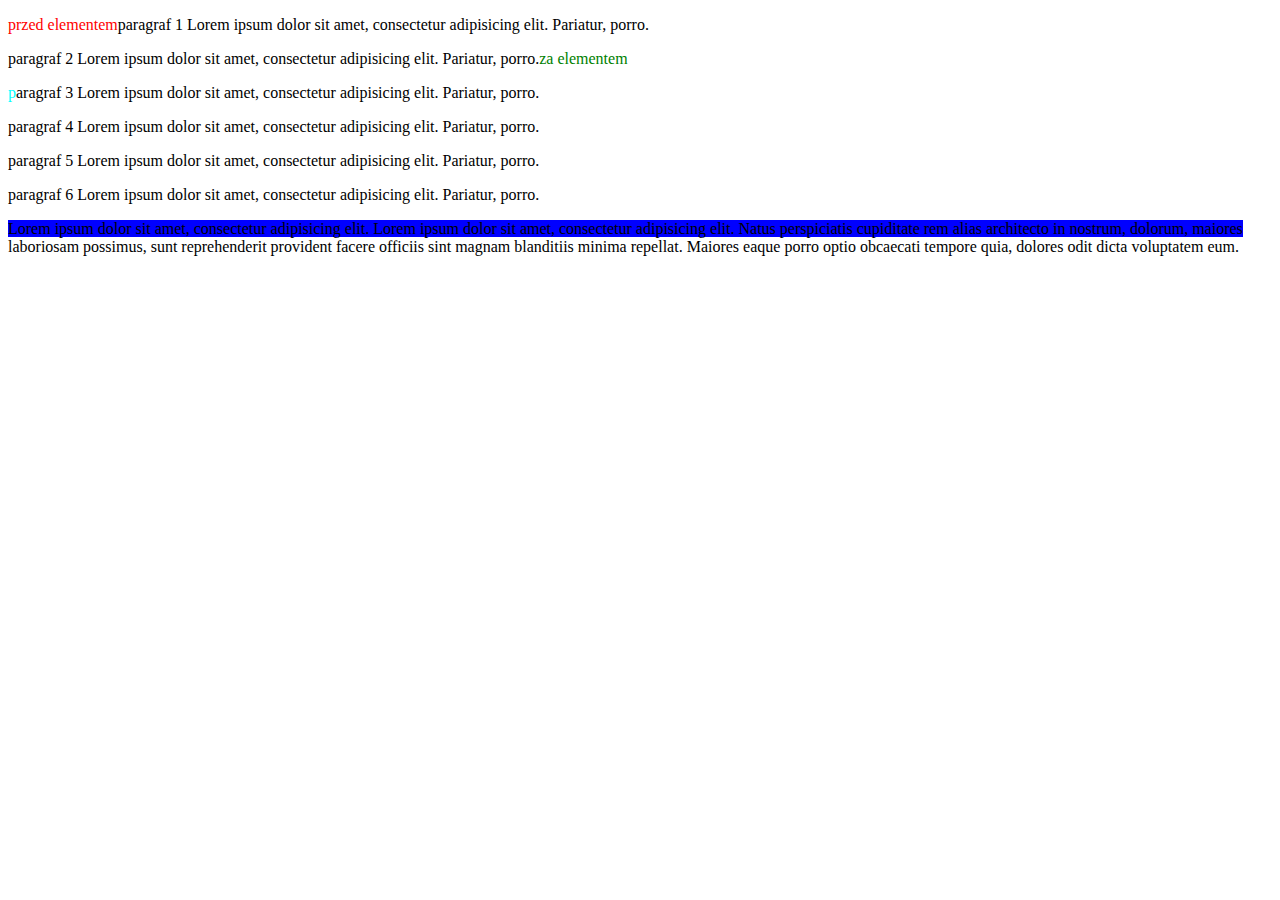
<file: index.html>
<!DOCTYPE html>
<html lang="en">
<head>
    <meta charset="UTF-8">
    <title>Pseudoelementy</title>
    <link rel="stylesheet" href="css/style.css">
</head>
<body>
    <p id="p1">paragraf 1 Lorem ipsum dolor sit amet, consectetur adipisicing elit. Pariatur, porro.</p>
    <p id="p2">paragraf 2 Lorem ipsum dolor sit amet, consectetur adipisicing elit. Pariatur, porro.</p>
    <p id="p3">paragraf 3 Lorem ipsum dolor sit amet, consectetur adipisicing elit. Pariatur, porro.</p>
    <p id="p4">paragraf 4 Lorem ipsum dolor sit amet, consectetur adipisicing elit. Pariatur, porro.</p>
    <p id="p5">paragraf 5 Lorem ipsum dolor sit amet, consectetur adipisicing elit. Pariatur, porro.</p>
    <p id="p6">paragraf 6 Lorem ipsum dolor sit amet, consectetur adipisicing elit. Pariatur, porro.</p>
    <p id="p7">Lorem ipsum dolor sit amet, consectetur adipisicing elit. <span>Lorem ipsum dolor sit amet, consectetur adipisicing elit. Natus perspiciatis cupiditate rem alias architecto in nostrum, dolorum, maiores laboriosam possimus, sunt reprehenderit provident facere officiis sint magnam blanditiis minima repellat.</span> Maiores eaque porro optio obcaecati tempore quia, dolores odit dicta voluptatem eum. </p>
</body>
</html>
</file>
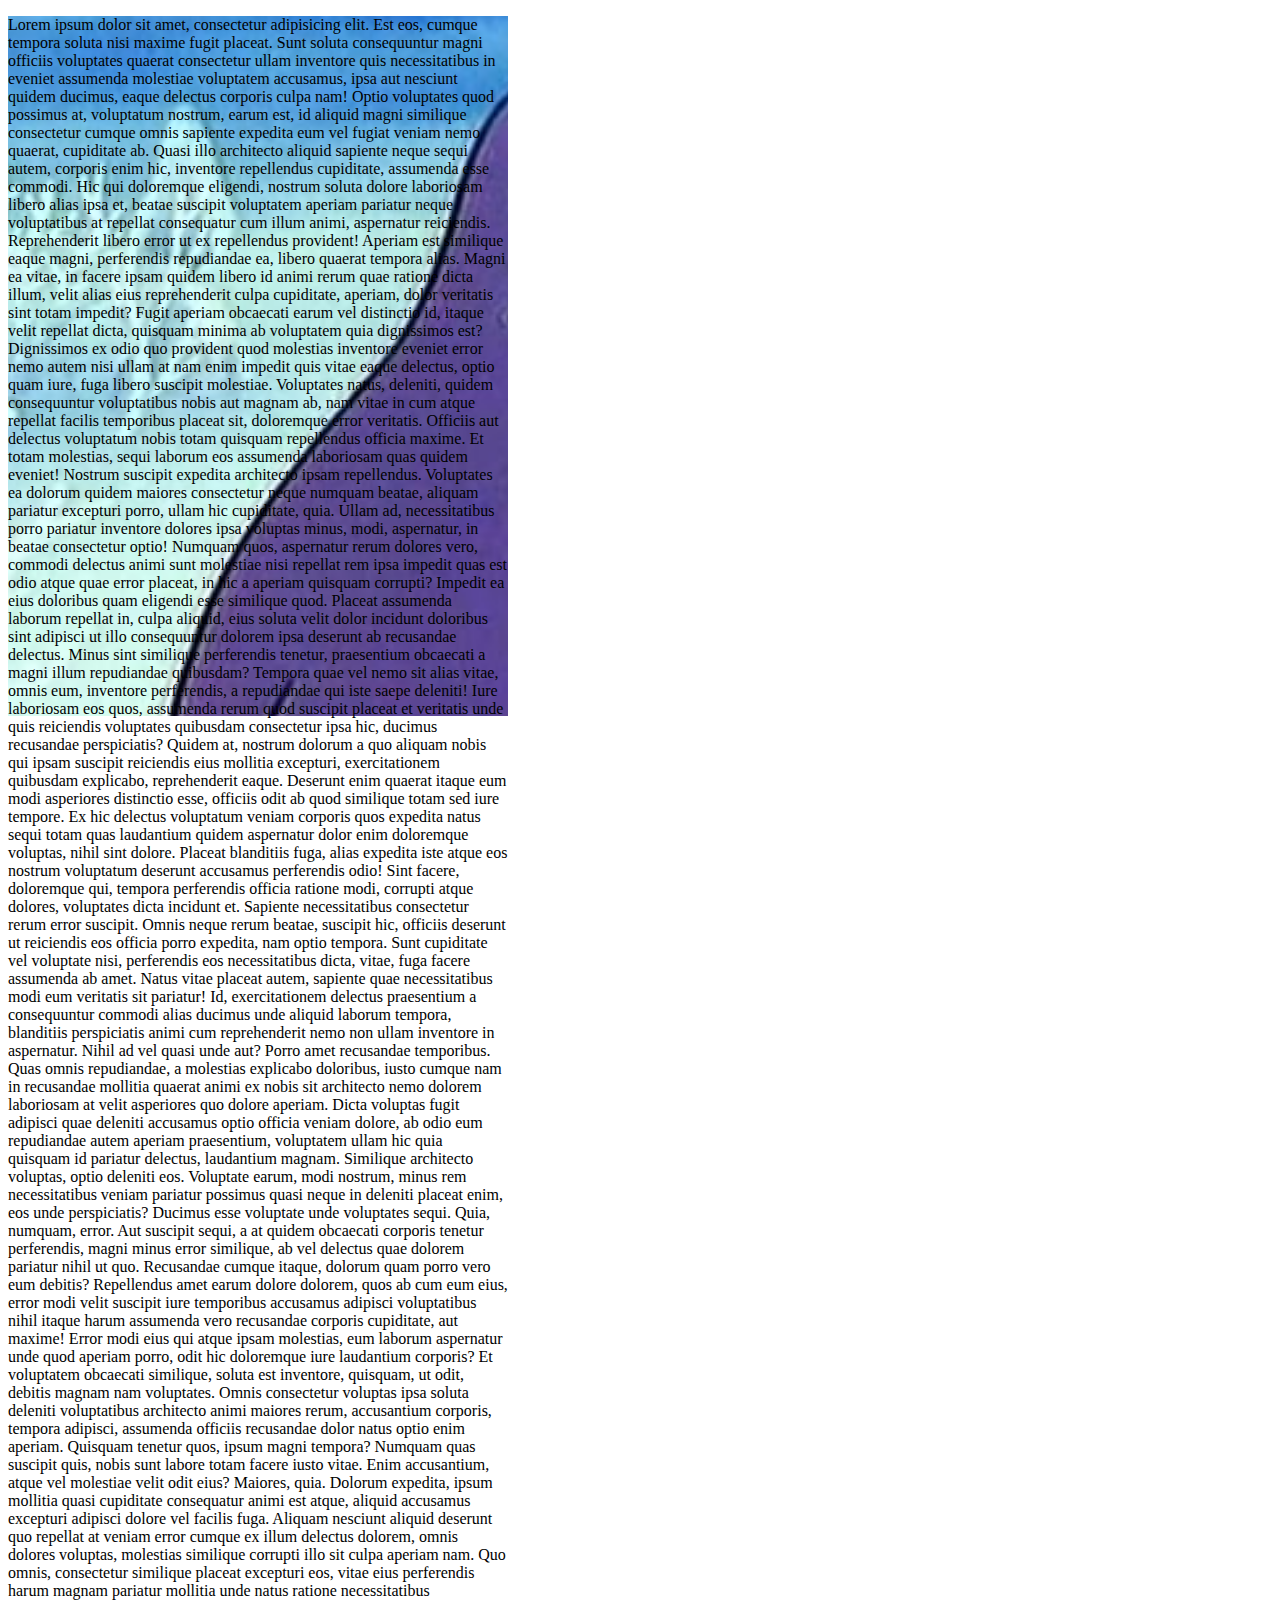
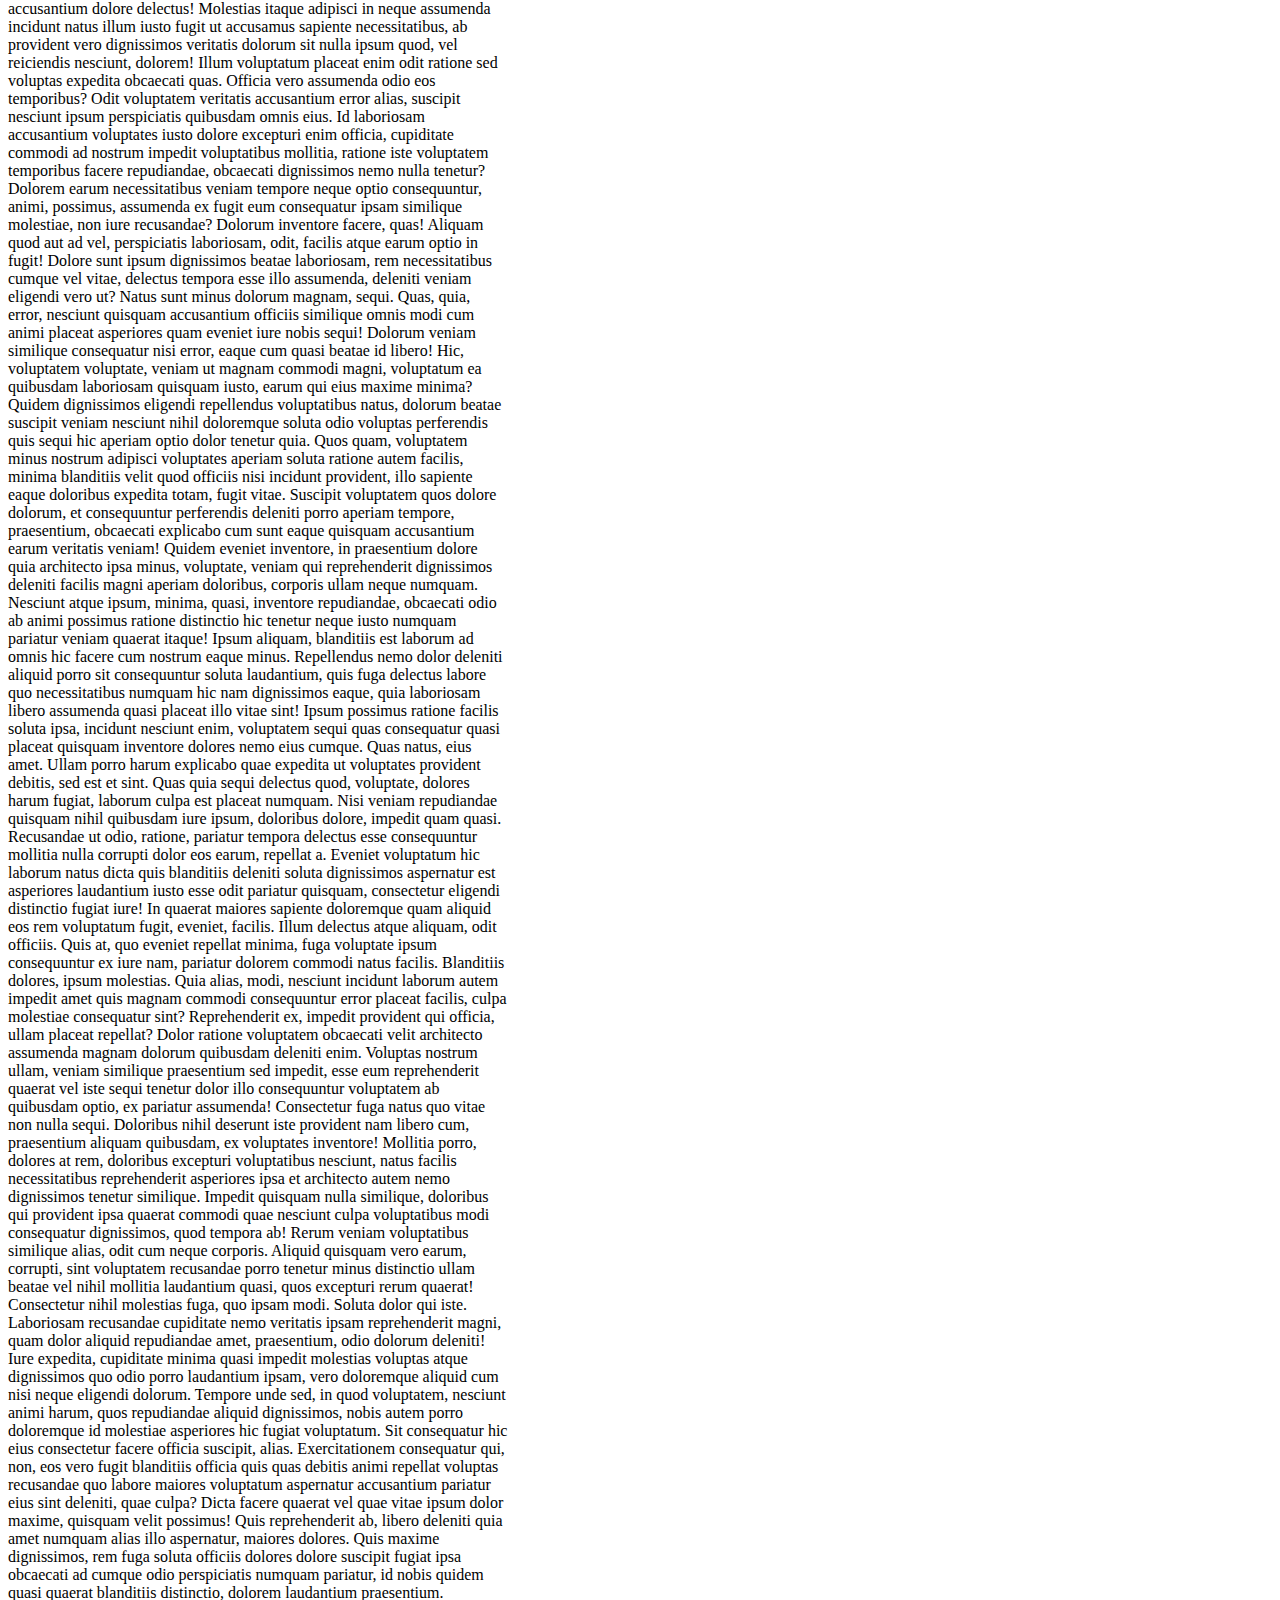
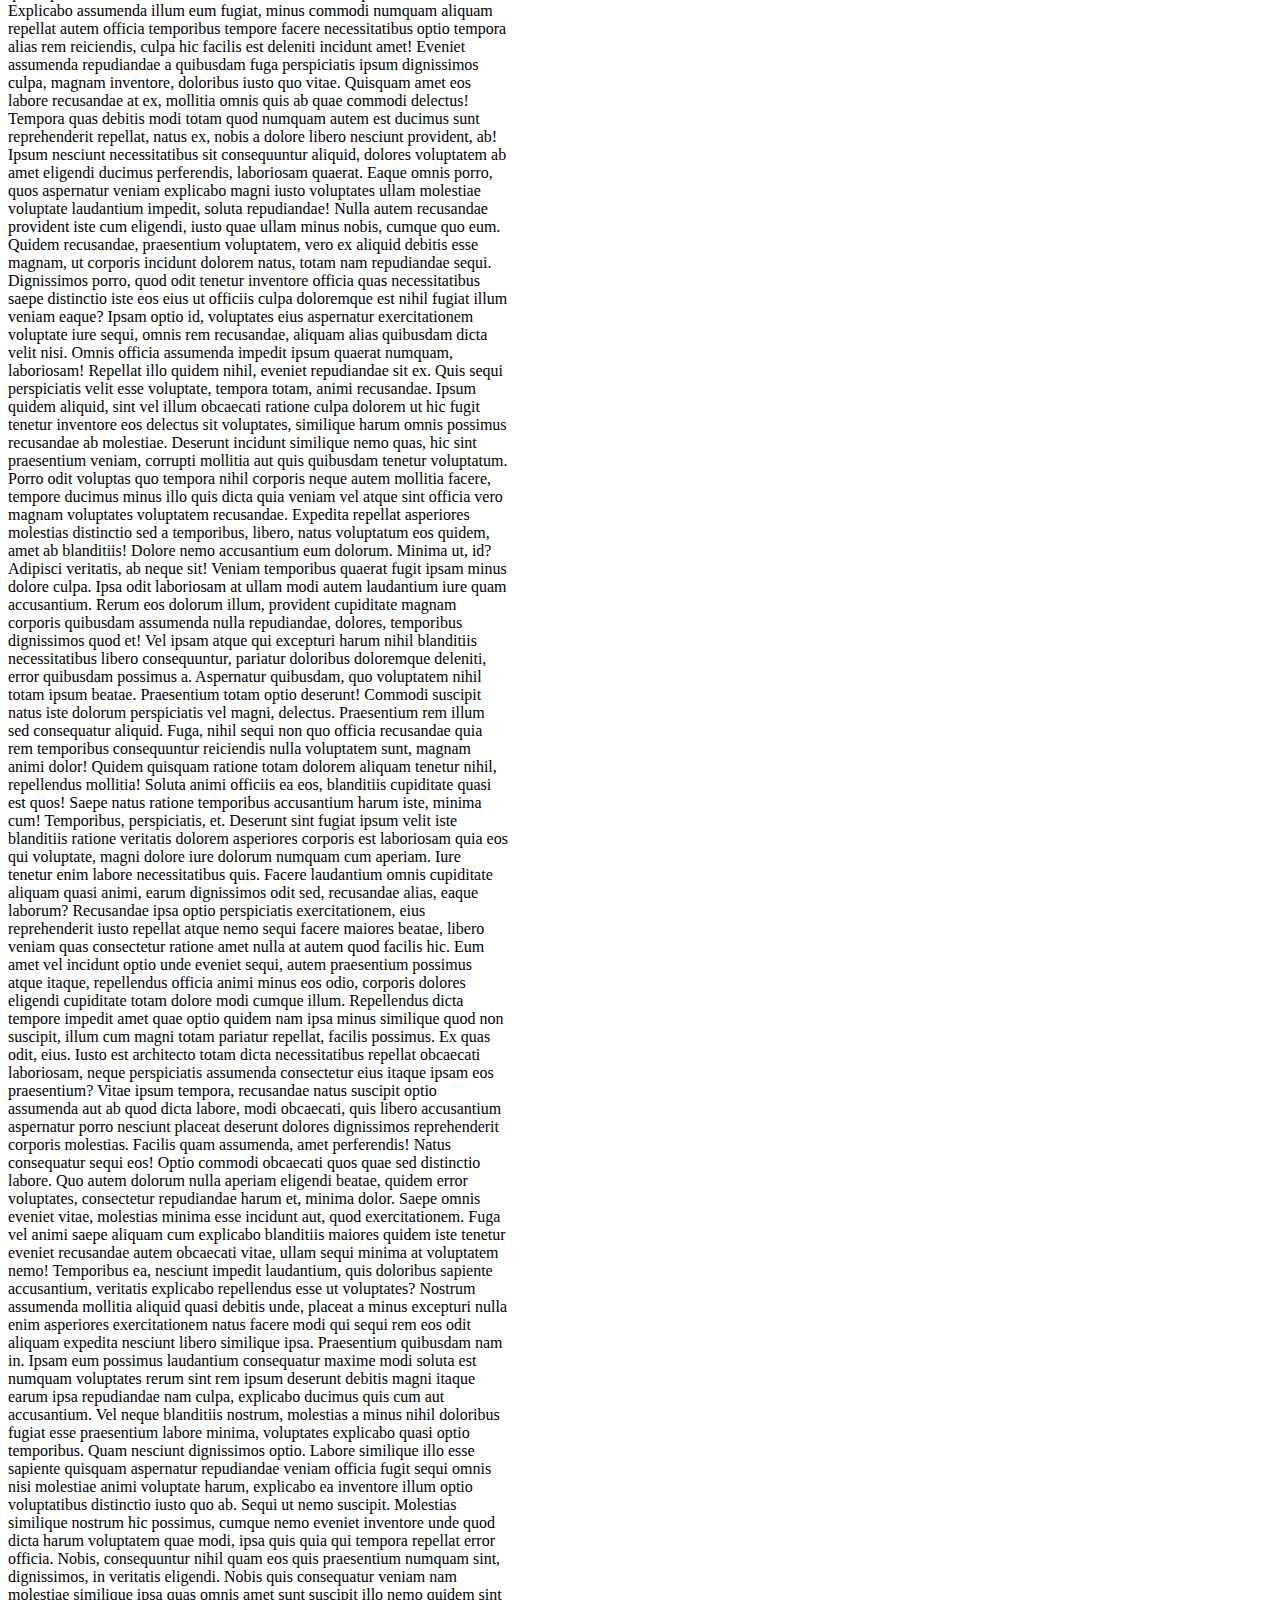
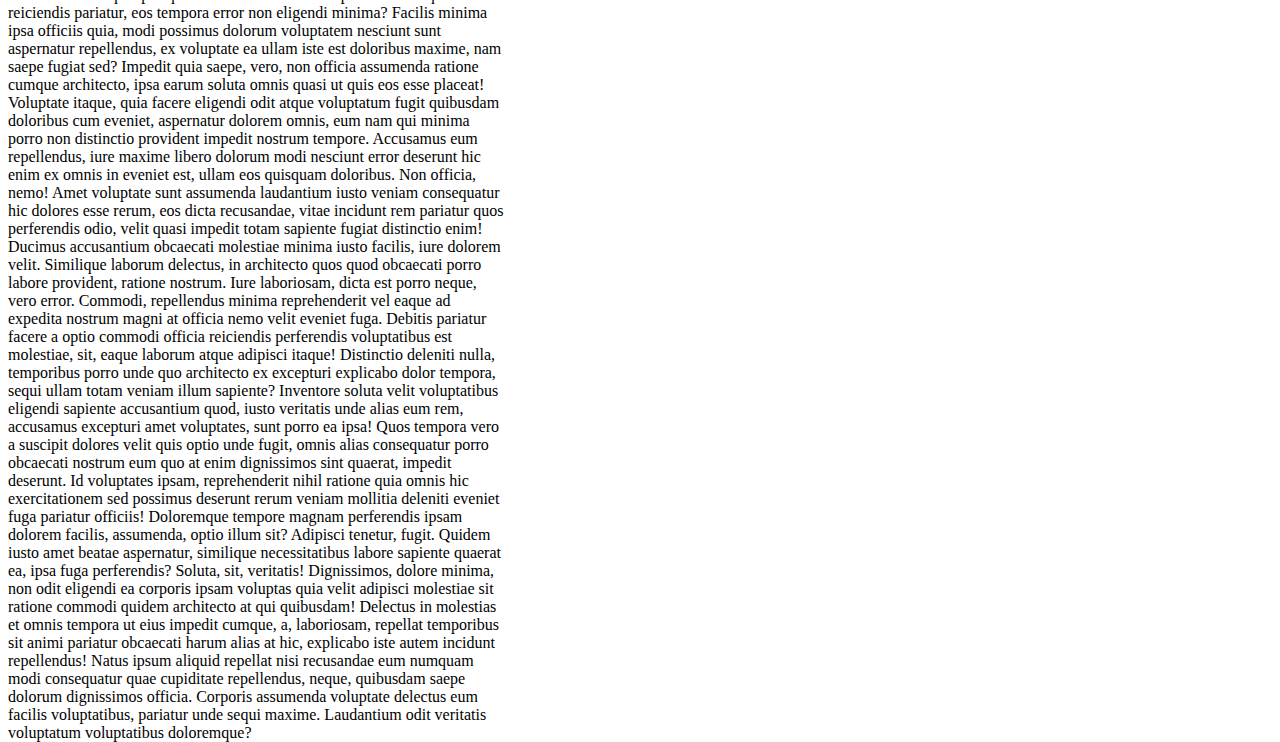
<file: background/index.html>
<!DOCTYPE html>
<html lang="en">
<head>
    <meta charset="UTF-8">
   <title>background</title>
   <link rel="stylesheet" href="css/style.css">
</head>
<body>
    
<div id="tlo-obrazek">
    <p>Lorem ipsum dolor sit amet, consectetur adipisicing elit. Est eos, cumque tempora soluta nisi maxime fugit placeat. Sunt soluta consequuntur magni officiis voluptates quaerat consectetur ullam inventore quis necessitatibus in eveniet assumenda molestiae voluptatem accusamus, ipsa aut nesciunt quidem ducimus, eaque delectus corporis culpa nam! Optio voluptates quod possimus at, voluptatum nostrum, earum est, id aliquid magni similique consectetur cumque omnis sapiente expedita eum vel fugiat veniam nemo quaerat, cupiditate ab. Quasi illo architecto aliquid sapiente neque sequi autem, corporis enim hic, inventore repellendus cupiditate, assumenda esse commodi. Hic qui doloremque eligendi, nostrum soluta dolore laboriosam libero alias ipsa et, beatae suscipit voluptatem aperiam pariatur neque voluptatibus at repellat consequatur cum illum animi, aspernatur reiciendis. Reprehenderit libero error ut ex repellendus provident! Aperiam est similique eaque magni, perferendis repudiandae ea, libero quaerat tempora alias. Magni ea vitae, in facere ipsam quidem libero id animi rerum quae ratione dicta illum, velit alias eius reprehenderit culpa cupiditate, aperiam, dolor veritatis sint totam impedit? Fugit aperiam obcaecati earum vel distinctio id, itaque velit repellat dicta, quisquam minima ab voluptatem quia dignissimos est? Dignissimos ex odio quo provident quod molestias inventore eveniet error nemo autem nisi ullam at nam enim impedit quis vitae eaque delectus, optio quam iure, fuga libero suscipit molestiae. Voluptates natus, deleniti, quidem consequuntur voluptatibus nobis aut magnam ab, nam vitae in cum atque repellat facilis temporibus placeat sit, doloremque error veritatis. Officiis aut delectus voluptatum nobis totam quisquam repellendus officia maxime. Et totam molestias, sequi laborum eos assumenda laboriosam quas quidem eveniet! Nostrum suscipit expedita architecto ipsam repellendus. Voluptates ea dolorum quidem maiores consectetur neque numquam beatae, aliquam pariatur excepturi porro, ullam hic cupiditate, quia. Ullam ad, necessitatibus porro pariatur inventore dolores ipsa voluptas minus, modi, aspernatur, in beatae consectetur optio! Numquam quos, aspernatur rerum dolores vero, commodi delectus animi sunt molestiae nisi repellat rem ipsa impedit quas est odio atque quae error placeat, in hic a aperiam quisquam corrupti? Impedit ea eius doloribus quam eligendi esse similique quod. Placeat assumenda laborum repellat in, culpa aliquid, eius soluta velit dolor incidunt doloribus sint adipisci ut illo consequuntur dolorem ipsa deserunt ab recusandae delectus. Minus sint similique perferendis tenetur, praesentium obcaecati a magni illum repudiandae quibusdam? Tempora quae vel nemo sit alias vitae, omnis eum, inventore perferendis, a repudiandae qui iste saepe deleniti! Iure laboriosam eos quos, assumenda rerum quod suscipit placeat et veritatis unde quis reiciendis voluptates quibusdam consectetur ipsa hic, ducimus recusandae perspiciatis? Quidem at, nostrum dolorum a quo aliquam nobis qui ipsam suscipit reiciendis eius mollitia excepturi, exercitationem quibusdam explicabo, reprehenderit eaque. Deserunt enim quaerat itaque eum modi asperiores distinctio esse, officiis odit ab quod similique totam sed iure tempore. Ex hic delectus voluptatum veniam corporis quos expedita natus sequi totam quas laudantium quidem aspernatur dolor enim doloremque voluptas, nihil sint dolore. Placeat blanditiis fuga, alias expedita iste atque eos nostrum voluptatum deserunt accusamus perferendis odio! Sint facere, doloremque qui, tempora perferendis officia ratione modi, corrupti atque dolores, voluptates dicta incidunt et. Sapiente necessitatibus consectetur rerum error suscipit. Omnis neque rerum beatae, suscipit hic, officiis deserunt ut reiciendis eos officia porro expedita, nam optio tempora. Sunt cupiditate vel voluptate nisi, perferendis eos necessitatibus dicta, vitae, fuga facere assumenda ab amet. Natus vitae placeat autem, sapiente quae necessitatibus modi eum veritatis sit pariatur! Id, exercitationem delectus praesentium a consequuntur commodi alias ducimus unde aliquid laborum tempora, blanditiis perspiciatis animi cum reprehenderit nemo non ullam inventore in aspernatur. Nihil ad vel quasi unde aut? Porro amet recusandae temporibus. Quas omnis repudiandae, a molestias explicabo doloribus, iusto cumque nam in recusandae mollitia quaerat animi ex nobis sit architecto nemo dolorem laboriosam at velit asperiores quo dolore aperiam. Dicta voluptas fugit adipisci quae deleniti accusamus optio officia veniam dolore, ab odio eum repudiandae autem aperiam praesentium, voluptatem ullam hic quia quisquam id pariatur delectus, laudantium magnam. Similique architecto voluptas, optio deleniti eos. Voluptate earum, modi nostrum, minus rem necessitatibus veniam pariatur possimus quasi neque in deleniti placeat enim, eos unde perspiciatis? Ducimus esse voluptate unde voluptates sequi. Quia, numquam, error. Aut suscipit sequi, a at quidem obcaecati corporis tenetur perferendis, magni minus error similique, ab vel delectus quae dolorem pariatur nihil ut quo. Recusandae cumque itaque, dolorum quam porro vero eum debitis? Repellendus amet earum dolore dolorem, quos ab cum eum eius, error modi velit suscipit iure temporibus accusamus adipisci voluptatibus nihil itaque harum assumenda vero recusandae corporis cupiditate, aut maxime! Error modi eius qui atque ipsam molestias, eum laborum aspernatur unde quod aperiam porro, odit hic doloremque iure laudantium corporis? Et voluptatem obcaecati similique, soluta est inventore, quisquam, ut odit, debitis magnam nam voluptates. Omnis consectetur voluptas ipsa soluta deleniti voluptatibus architecto animi maiores rerum, accusantium corporis, tempora adipisci, assumenda officiis recusandae dolor natus optio enim aperiam. Quisquam tenetur quos, ipsum magni tempora? Numquam quas suscipit quis, nobis sunt labore totam facere iusto vitae. Enim accusantium, atque vel molestiae velit odit eius? Maiores, quia. Dolorum expedita, ipsum mollitia quasi cupiditate consequatur animi est atque, aliquid accusamus excepturi adipisci dolore vel facilis fuga. Aliquam nesciunt aliquid deserunt quo repellat at veniam error cumque ex illum delectus dolorem, omnis dolores voluptas, molestias similique corrupti illo sit culpa aperiam nam. Quo omnis, consectetur similique placeat excepturi eos, vitae eius perferendis harum magnam pariatur mollitia unde natus ratione necessitatibus accusantium dolore delectus! Molestias itaque adipisci in neque assumenda incidunt natus illum iusto fugit ut accusamus sapiente necessitatibus, ab provident vero dignissimos veritatis dolorum sit nulla ipsum quod, vel reiciendis nesciunt, dolorem! Illum voluptatum placeat enim odit ratione sed voluptas expedita obcaecati quas. Officia vero assumenda odio eos temporibus? Odit voluptatem veritatis accusantium error alias, suscipit nesciunt ipsum perspiciatis quibusdam omnis eius. Id laboriosam accusantium voluptates iusto dolore excepturi enim officia, cupiditate commodi ad nostrum impedit voluptatibus mollitia, ratione iste voluptatem temporibus facere repudiandae, obcaecati dignissimos nemo nulla tenetur? Dolorem earum necessitatibus veniam tempore neque optio consequuntur, animi, possimus, assumenda ex fugit eum consequatur ipsam similique molestiae, non iure recusandae? Dolorum inventore facere, quas! Aliquam quod aut ad vel, perspiciatis laboriosam, odit, facilis atque earum optio in fugit! Dolore sunt ipsum dignissimos beatae laboriosam, rem necessitatibus cumque vel vitae, delectus tempora esse illo assumenda, deleniti veniam eligendi vero ut? Natus sunt minus dolorum magnam, sequi. Quas, quia, error, nesciunt quisquam accusantium officiis similique omnis modi cum animi placeat asperiores quam eveniet iure nobis sequi! Dolorum veniam similique consequatur nisi error, eaque cum quasi beatae id libero! Hic, voluptatem voluptate, veniam ut magnam commodi magni, voluptatum ea quibusdam laboriosam quisquam iusto, earum qui eius maxime minima? Quidem dignissimos eligendi repellendus voluptatibus natus, dolorum beatae suscipit veniam nesciunt nihil doloremque soluta odio voluptas perferendis quis sequi hic aperiam optio dolor tenetur quia. Quos quam, voluptatem minus nostrum adipisci voluptates aperiam soluta ratione autem facilis, minima blanditiis velit quod officiis nisi incidunt provident, illo sapiente eaque doloribus expedita totam, fugit vitae. Suscipit voluptatem quos dolore dolorum, et consequuntur perferendis deleniti porro aperiam tempore, praesentium, obcaecati explicabo cum sunt eaque quisquam accusantium earum veritatis veniam! Quidem eveniet inventore, in praesentium dolore quia architecto ipsa minus, voluptate, veniam qui reprehenderit dignissimos deleniti facilis magni aperiam doloribus, corporis ullam neque numquam. Nesciunt atque ipsum, minima, quasi, inventore repudiandae, obcaecati odio ab animi possimus ratione distinctio hic tenetur neque iusto numquam pariatur veniam quaerat itaque! Ipsum aliquam, blanditiis est laborum ad omnis hic facere cum nostrum eaque minus. Repellendus nemo dolor deleniti aliquid porro sit consequuntur soluta laudantium, quis fuga delectus labore quo necessitatibus numquam hic nam dignissimos eaque, quia laboriosam libero assumenda quasi placeat illo vitae sint! Ipsum possimus ratione facilis soluta ipsa, incidunt nesciunt enim, voluptatem sequi quas consequatur quasi placeat quisquam inventore dolores nemo eius cumque. Quas natus, eius amet. Ullam porro harum explicabo quae expedita ut voluptates provident debitis, sed est et sint. Quas quia sequi delectus quod, voluptate, dolores harum fugiat, laborum culpa est placeat numquam. Nisi veniam repudiandae quisquam nihil quibusdam iure ipsum, doloribus dolore, impedit quam quasi. Recusandae ut odio, ratione, pariatur tempora delectus esse consequuntur mollitia nulla corrupti dolor eos earum, repellat a. Eveniet voluptatum hic laborum natus dicta quis blanditiis deleniti soluta dignissimos aspernatur est asperiores laudantium iusto esse odit pariatur quisquam, consectetur eligendi distinctio fugiat iure! In quaerat maiores sapiente doloremque quam aliquid eos rem voluptatum fugit, eveniet, facilis. Illum delectus atque aliquam, odit officiis. Quis at, quo eveniet repellat minima, fuga voluptate ipsum consequuntur ex iure nam, pariatur dolorem commodi natus facilis. Blanditiis dolores, ipsum molestias. Quia alias, modi, nesciunt incidunt laborum autem impedit amet quis magnam commodi consequuntur error placeat facilis, culpa molestiae consequatur sint? Reprehenderit ex, impedit provident qui officia, ullam placeat repellat? Dolor ratione voluptatem obcaecati velit architecto assumenda magnam dolorum quibusdam deleniti enim. Voluptas nostrum ullam, veniam similique praesentium sed impedit, esse eum reprehenderit quaerat vel iste sequi tenetur dolor illo consequuntur voluptatem ab quibusdam optio, ex pariatur assumenda! Consectetur fuga natus quo vitae non nulla sequi. Doloribus nihil deserunt iste provident nam libero cum, praesentium aliquam quibusdam, ex voluptates inventore! Mollitia porro, dolores at rem, doloribus excepturi voluptatibus nesciunt, natus facilis necessitatibus reprehenderit asperiores ipsa et architecto autem nemo dignissimos tenetur similique. Impedit quisquam nulla similique, doloribus qui provident ipsa quaerat commodi quae nesciunt culpa voluptatibus modi consequatur dignissimos, quod tempora ab! Rerum veniam voluptatibus similique alias, odit cum neque corporis. Aliquid quisquam vero earum, corrupti, sint voluptatem recusandae porro tenetur minus distinctio ullam beatae vel nihil mollitia laudantium quasi, quos excepturi rerum quaerat! Consectetur nihil molestias fuga, quo ipsam modi. Soluta dolor qui iste. Laboriosam recusandae cupiditate nemo veritatis ipsam reprehenderit magni, quam dolor aliquid repudiandae amet, praesentium, odio dolorum deleniti! Iure expedita, cupiditate minima quasi impedit molestias voluptas atque dignissimos quo odio porro laudantium ipsam, vero doloremque aliquid cum nisi neque eligendi dolorum. Tempore unde sed, in quod voluptatem, nesciunt animi harum, quos repudiandae aliquid dignissimos, nobis autem porro doloremque id molestiae asperiores hic fugiat voluptatum. Sit consequatur hic eius consectetur facere officia suscipit, alias. Exercitationem consequatur qui, non, eos vero fugit blanditiis officia quis quas debitis animi repellat voluptas recusandae quo labore maiores voluptatum aspernatur accusantium pariatur eius sint deleniti, quae culpa? Dicta facere quaerat vel quae vitae ipsum dolor maxime, quisquam velit possimus! Quis reprehenderit ab, libero deleniti quia amet numquam alias illo aspernatur, maiores dolores. Quis maxime dignissimos, rem fuga soluta officiis dolores dolore suscipit fugiat ipsa obcaecati ad cumque odio perspiciatis numquam pariatur, id nobis quidem quasi quaerat blanditiis distinctio, dolorem laudantium praesentium. Explicabo assumenda illum eum fugiat, minus commodi numquam aliquam repellat autem officia temporibus tempore facere necessitatibus optio tempora alias rem reiciendis, culpa hic facilis est deleniti incidunt amet! Eveniet assumenda repudiandae a quibusdam fuga perspiciatis ipsum dignissimos culpa, magnam inventore, doloribus iusto quo vitae. Quisquam amet eos labore recusandae at ex, mollitia omnis quis ab quae commodi delectus! Tempora quas debitis modi totam quod numquam autem est ducimus sunt reprehenderit repellat, natus ex, nobis a dolore libero nesciunt provident, ab! Ipsum nesciunt necessitatibus sit consequuntur aliquid, dolores voluptatem ab amet eligendi ducimus perferendis, laboriosam quaerat. Eaque omnis porro, quos aspernatur veniam explicabo magni iusto voluptates ullam molestiae voluptate laudantium impedit, soluta repudiandae! Nulla autem recusandae provident iste cum eligendi, iusto quae ullam minus nobis, cumque quo eum. Quidem recusandae, praesentium voluptatem, vero ex aliquid debitis esse magnam, ut corporis incidunt dolorem natus, totam nam repudiandae sequi. Dignissimos porro, quod odit tenetur inventore officia quas necessitatibus saepe distinctio iste eos eius ut officiis culpa doloremque est nihil fugiat illum veniam eaque? Ipsam optio id, voluptates eius aspernatur exercitationem voluptate iure sequi, omnis rem recusandae, aliquam alias quibusdam dicta velit nisi. Omnis officia assumenda impedit ipsum quaerat numquam, laboriosam! Repellat illo quidem nihil, eveniet repudiandae sit ex. Quis sequi perspiciatis velit esse voluptate, tempora totam, animi recusandae. Ipsum quidem aliquid, sint vel illum obcaecati ratione culpa dolorem ut hic fugit tenetur inventore eos delectus sit voluptates, similique harum omnis possimus recusandae ab molestiae. Deserunt incidunt similique nemo quas, hic sint praesentium veniam, corrupti mollitia aut quis quibusdam tenetur voluptatum. Porro odit voluptas quo tempora nihil corporis neque autem mollitia facere, tempore ducimus minus illo quis dicta quia veniam vel atque sint officia vero magnam voluptates voluptatem recusandae. Expedita repellat asperiores molestias distinctio sed a temporibus, libero, natus voluptatum eos quidem, amet ab blanditiis! Dolore nemo accusantium eum dolorum. Minima ut, id? Adipisci veritatis, ab neque sit! Veniam temporibus quaerat fugit ipsam minus dolore culpa. Ipsa odit laboriosam at ullam modi autem laudantium iure quam accusantium. Rerum eos dolorum illum, provident cupiditate magnam corporis quibusdam assumenda nulla repudiandae, dolores, temporibus dignissimos quod et! Vel ipsam atque qui excepturi harum nihil blanditiis necessitatibus libero consequuntur, pariatur doloribus doloremque deleniti, error quibusdam possimus a. Aspernatur quibusdam, quo voluptatem nihil totam ipsum beatae. Praesentium totam optio deserunt! Commodi suscipit natus iste dolorum perspiciatis vel magni, delectus. Praesentium rem illum sed consequatur aliquid. Fuga, nihil sequi non quo officia recusandae quia rem temporibus consequuntur reiciendis nulla voluptatem sunt, magnam animi dolor! Quidem quisquam ratione totam dolorem aliquam tenetur nihil, repellendus mollitia! Soluta animi officiis ea eos, blanditiis cupiditate quasi est quos! Saepe natus ratione temporibus accusantium harum iste, minima cum! Temporibus, perspiciatis, et. Deserunt sint fugiat ipsum velit iste blanditiis ratione veritatis dolorem asperiores corporis est laboriosam quia eos qui voluptate, magni dolore iure dolorum numquam cum aperiam. Iure tenetur enim labore necessitatibus quis. Facere laudantium omnis cupiditate aliquam quasi animi, earum dignissimos odit sed, recusandae alias, eaque laborum? Recusandae ipsa optio perspiciatis exercitationem, eius reprehenderit iusto repellat atque nemo sequi facere maiores beatae, libero veniam quas consectetur ratione amet nulla at autem quod facilis hic. Eum amet vel incidunt optio unde eveniet sequi, autem praesentium possimus atque itaque, repellendus officia animi minus eos odio, corporis dolores eligendi cupiditate totam dolore modi cumque illum. Repellendus dicta tempore impedit amet quae optio quidem nam ipsa minus similique quod non suscipit, illum cum magni totam pariatur repellat, facilis possimus. Ex quas odit, eius. Iusto est architecto totam dicta necessitatibus repellat obcaecati laboriosam, neque perspiciatis assumenda consectetur eius itaque ipsam eos praesentium? Vitae ipsum tempora, recusandae natus suscipit optio assumenda aut ab quod dicta labore, modi obcaecati, quis libero accusantium aspernatur porro nesciunt placeat deserunt dolores dignissimos reprehenderit corporis molestias. Facilis quam assumenda, amet perferendis! Natus consequatur sequi eos! Optio commodi obcaecati quos quae sed distinctio labore. Quo autem dolorum nulla aperiam eligendi beatae, quidem error voluptates, consectetur repudiandae harum et, minima dolor. Saepe omnis eveniet vitae, molestias minima esse incidunt aut, quod exercitationem. Fuga vel animi saepe aliquam cum explicabo blanditiis maiores quidem iste tenetur eveniet recusandae autem obcaecati vitae, ullam sequi minima at voluptatem nemo! Temporibus ea, nesciunt impedit laudantium, quis doloribus sapiente accusantium, veritatis explicabo repellendus esse ut voluptates? Nostrum assumenda mollitia aliquid quasi debitis unde, placeat a minus excepturi nulla enim asperiores exercitationem natus facere modi qui sequi rem eos odit aliquam expedita nesciunt libero similique ipsa. Praesentium quibusdam nam in. Ipsam eum possimus laudantium consequatur maxime modi soluta est numquam voluptates rerum sint rem ipsum deserunt debitis magni itaque earum ipsa repudiandae nam culpa, explicabo ducimus quis cum aut accusantium. Vel neque blanditiis nostrum, molestias a minus nihil doloribus fugiat esse praesentium labore minima, voluptates explicabo quasi optio temporibus. Quam nesciunt dignissimos optio. Labore similique illo esse sapiente quisquam aspernatur repudiandae veniam officia fugit sequi omnis nisi molestiae animi voluptate harum, explicabo ea inventore illum optio voluptatibus distinctio iusto quo ab. Sequi ut nemo suscipit. Molestias similique nostrum hic possimus, cumque nemo eveniet inventore unde quod dicta harum voluptatem quae modi, ipsa quis quia qui tempora repellat error officia. Nobis, consequuntur nihil quam eos quis praesentium numquam sint, dignissimos, in veritatis eligendi. Nobis quis consequatur veniam nam molestiae similique ipsa quas omnis amet sunt suscipit illo nemo quidem sint reiciendis pariatur, eos tempora error non eligendi minima? Facilis minima ipsa officiis quia, modi possimus dolorum voluptatem nesciunt sunt aspernatur repellendus, ex voluptate ea ullam iste est doloribus maxime, nam saepe fugiat sed? Impedit quia saepe, vero, non officia assumenda ratione cumque architecto, ipsa earum soluta omnis quasi ut quis eos esse placeat! Voluptate itaque, quia facere eligendi odit atque voluptatum fugit quibusdam doloribus cum eveniet, aspernatur dolorem omnis, eum nam qui minima porro non distinctio provident impedit nostrum tempore. Accusamus eum repellendus, iure maxime libero dolorum modi nesciunt error deserunt hic enim ex omnis in eveniet est, ullam eos quisquam doloribus. Non officia, nemo! Amet voluptate sunt assumenda laudantium iusto veniam consequatur hic dolores esse rerum, eos dicta recusandae, vitae incidunt rem pariatur quos perferendis odio, velit quasi impedit totam sapiente fugiat distinctio enim! Ducimus accusantium obcaecati molestiae minima iusto facilis, iure dolorem velit. Similique laborum delectus, in architecto quos quod obcaecati porro labore provident, ratione nostrum. Iure laboriosam, dicta est porro neque, vero error. Commodi, repellendus minima reprehenderit vel eaque ad expedita nostrum magni at officia nemo velit eveniet fuga. Debitis pariatur facere a optio commodi officia reiciendis perferendis voluptatibus est molestiae, sit, eaque laborum atque adipisci itaque! Distinctio deleniti nulla, temporibus porro unde quo architecto ex excepturi explicabo dolor tempora, sequi ullam totam veniam illum sapiente? Inventore soluta velit voluptatibus eligendi sapiente accusantium quod, iusto veritatis unde alias eum rem, accusamus excepturi amet voluptates, sunt porro ea ipsa! Quos tempora vero a suscipit dolores velit quis optio unde fugit, omnis alias consequatur porro obcaecati nostrum eum quo at enim dignissimos sint quaerat, impedit deserunt. Id voluptates ipsam, reprehenderit nihil ratione quia omnis hic exercitationem sed possimus deserunt rerum veniam mollitia deleniti eveniet fuga pariatur officiis! Doloremque tempore magnam perferendis ipsam dolorem facilis, assumenda, optio illum sit? Adipisci tenetur, fugit. Quidem iusto amet beatae aspernatur, similique necessitatibus labore sapiente quaerat ea, ipsa fuga perferendis? Soluta, sit, veritatis! Dignissimos, dolore minima, non odit eligendi ea corporis ipsam voluptas quia velit adipisci molestiae sit ratione commodi quidem architecto at qui quibusdam! Delectus in molestias et omnis tempora ut eius impedit cumque, a, laboriosam, repellat temporibus sit animi pariatur obcaecati harum alias at hic, explicabo iste autem incidunt repellendus! Natus ipsum aliquid repellat nisi recusandae eum numquam modi consequatur quae cupiditate repellendus, neque, quibusdam saepe dolorum dignissimos officia. Corporis assumenda voluptate delectus eum facilis voluptatibus, pariatur unde sequi maxime. Laudantium odit veritatis voluptatum voluptatibus doloremque?</p>
</div>       
    
</body>
</html>
</file>
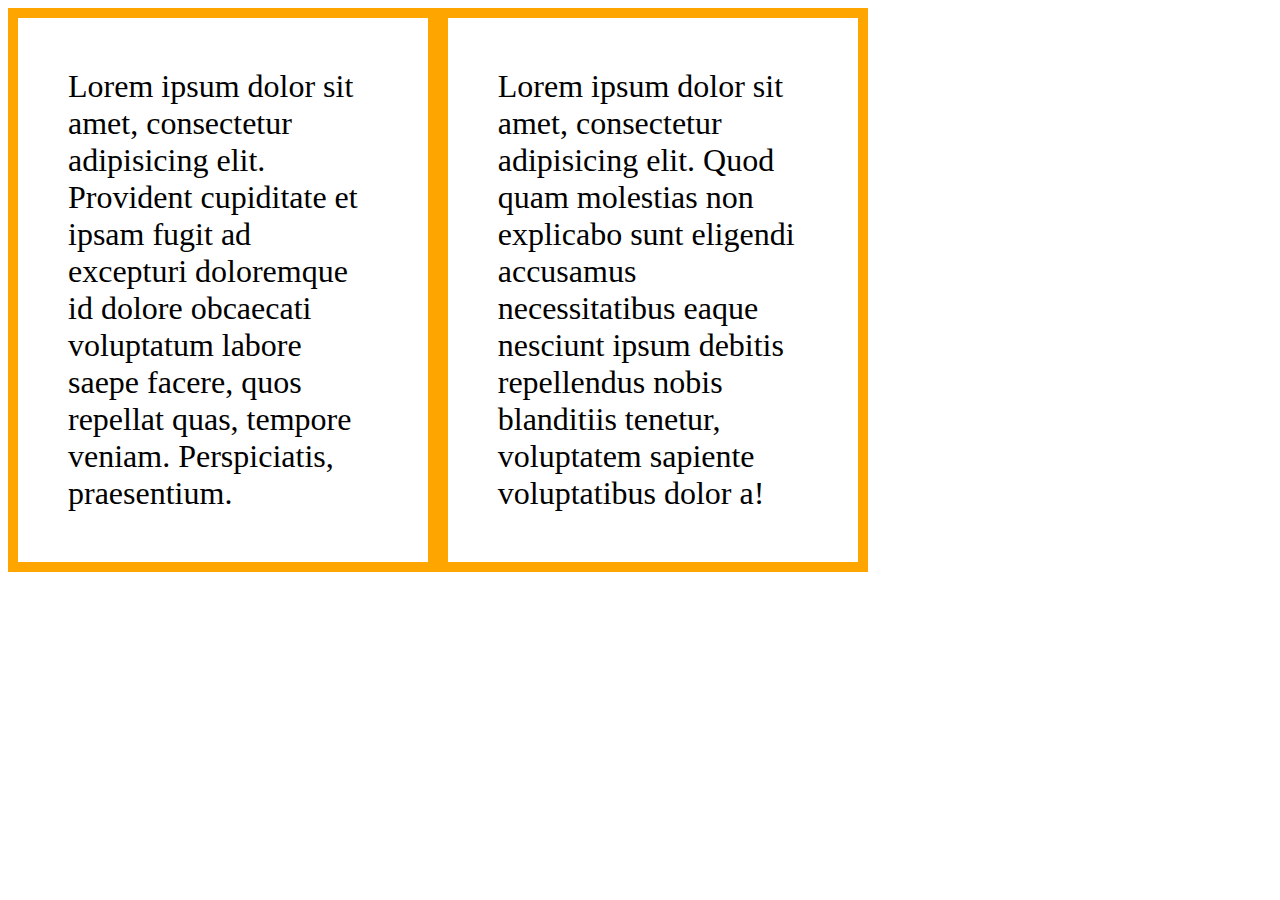
<file: box-sizing/index.html>
<!DOCTYPE html>
<html lang="en">
<head>
    <meta charset="UTF-8">
    <title>Box sizing</title>
    <link rel="stylesheet" href="css/style.css">
</head>
<body>
<div class="box">Lorem ipsum dolor sit amet, consectetur adipisicing elit. Provident cupiditate et ipsam fugit ad excepturi doloremque id dolore obcaecati voluptatum labore saepe facere, quos repellat quas, tempore veniam. Perspiciatis, praesentium.</div>
<div class="box">Lorem ipsum dolor sit amet, consectetur adipisicing elit. Quod quam molestias non explicabo sunt eligendi accusamus necessitatibus eaque nesciunt ipsum debitis repellendus nobis blanditiis tenetur, voluptatem sapiente voluptatibus dolor a!</div></body>
</html>
</file>
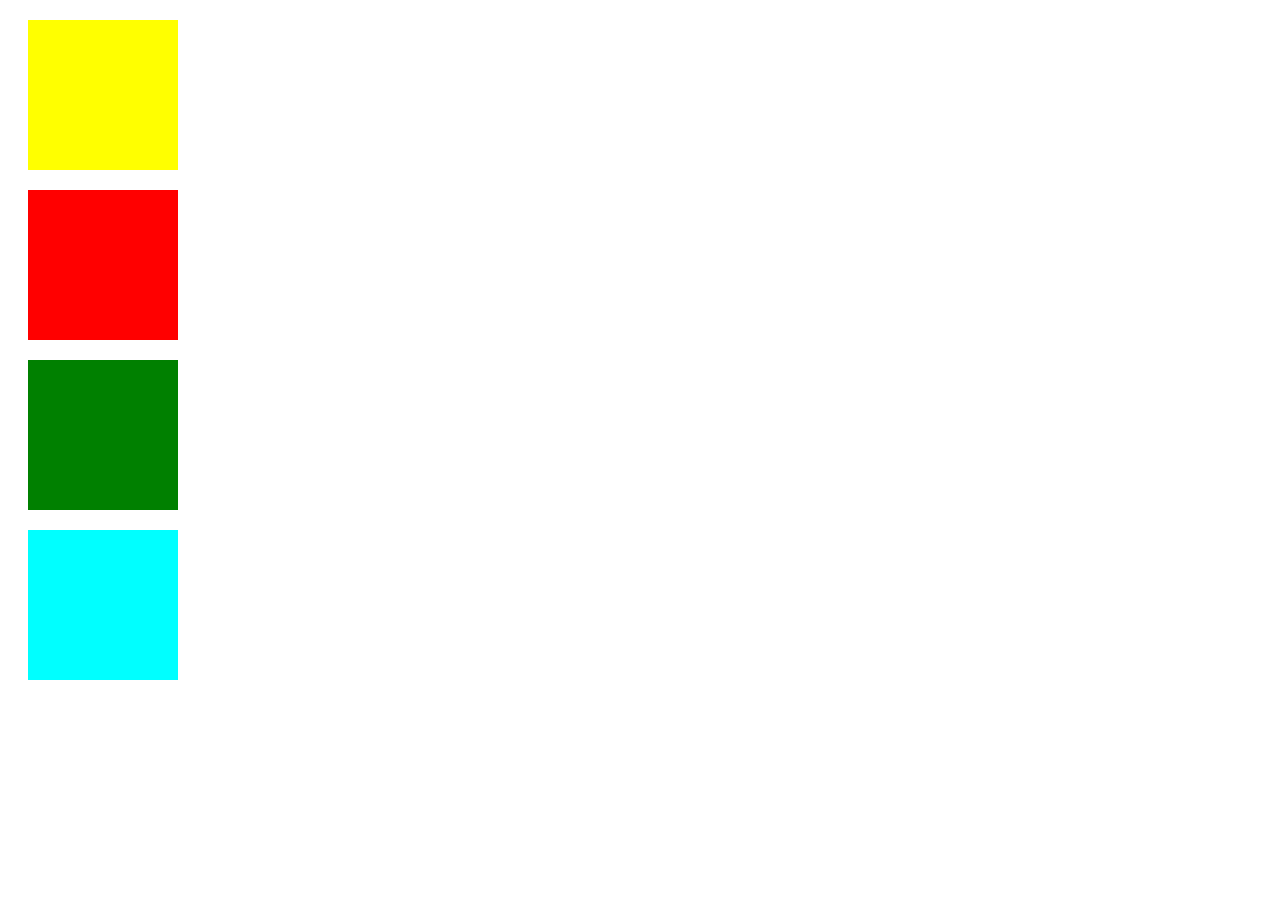
<file: efekty-przejscia/index.html>
<!DOCTYPE html>
<html lang="en">

<head>
    <meta charset="UTF-8">
    <title>Efekty przejścia</title>
    <link rel="stylesheet" href="css/style.css">
</head>

<body>
    <!--    div#colors.box+div#box$*4-->

    <div id="colors" class="box"></div>
    <div id="box1" class="box box-width"></div>
    <div id="box2" class="box box-width"></div>
    <div id="box3" class="box box-width-height"></div>

</body>

</html>
</file>
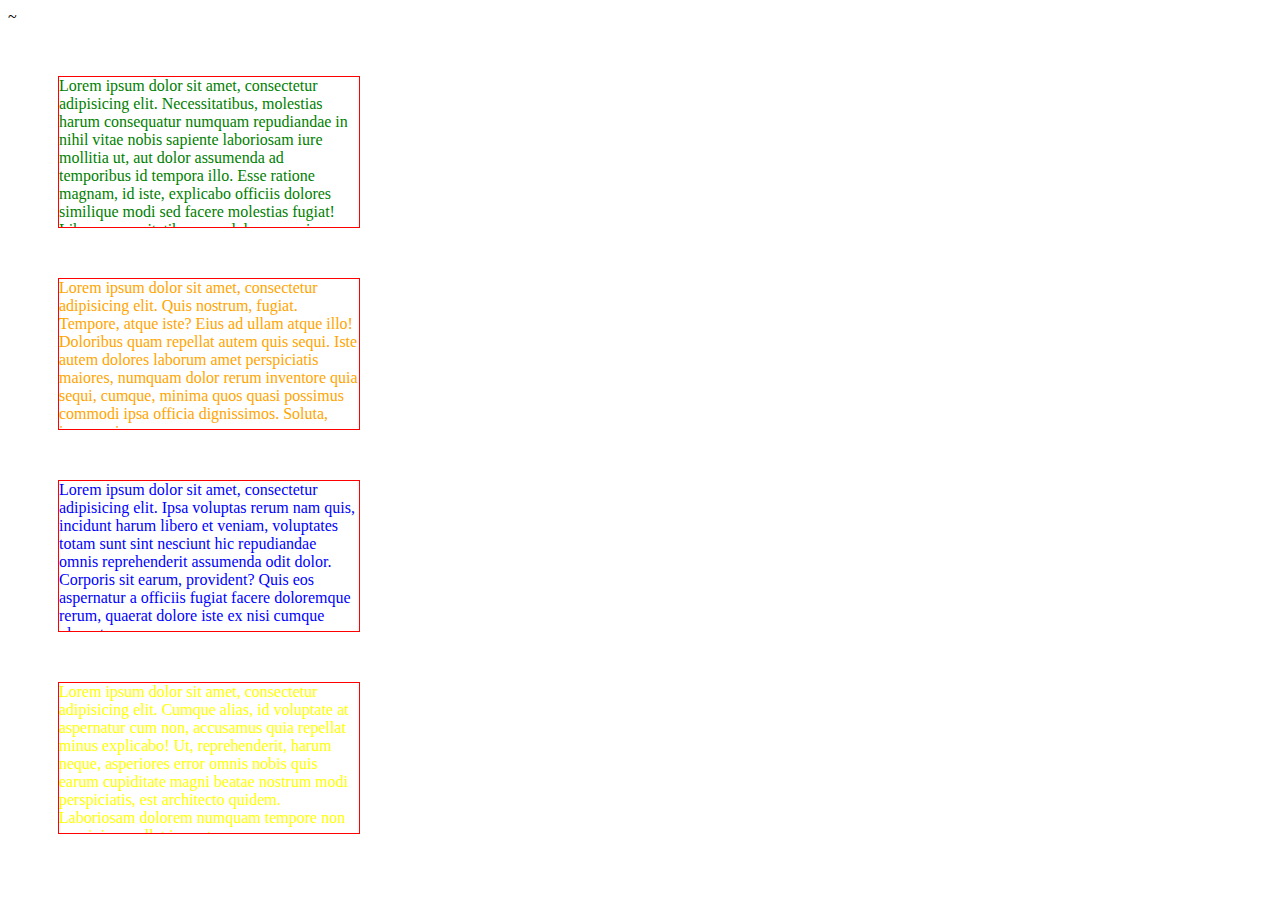
<file: przepelnienie-elementu/index.html>
~<!DOCTYPE html>
<html lang="en">
<head>
    <meta charset="UTF-8">
 <title>Przpełnienie elementu</title>
 <link rel="stylesheet" href="css/style.css">
</head>
<body>
<div id="visible" class="box">Lorem ipsum dolor sit amet, consectetur adipisicing elit. Necessitatibus, molestias harum consequatur numquam repudiandae in nihil vitae nobis sapiente laboriosam iure mollitia ut, aut dolor assumenda ad temporibus id tempora illo. Esse ratione magnam, id iste, explicabo officiis dolores similique modi sed facere molestias fugiat! Libero necessitatibus rem dolore asperiores.</div>
<div id="hidden" class="box">Lorem ipsum dolor sit amet, consectetur adipisicing elit. Quis nostrum, fugiat. Tempore, atque iste? Eius ad ullam atque illo! Doloribus quam repellat autem quis sequi. Iste autem dolores laborum amet perspiciatis maiores, numquam dolor rerum inventore quia sequi, cumque, minima quos quasi possimus commodi ipsa officia dignissimos. Soluta, iure, veniam.</div>
<div id="scroll" class="box">Lorem ipsum dolor sit amet, consectetur adipisicing elit. Ipsa voluptas rerum nam quis, incidunt harum libero et veniam, voluptates totam sunt sint nesciunt hic repudiandae omnis reprehenderit assumenda odit dolor. Corporis sit earum, provident? Quis eos aspernatur a officiis fugiat facere doloremque rerum, quaerat dolore iste ex nisi cumque placeat.</div>
<div id="auto" class="box">Lorem ipsum dolor sit amet, consectetur adipisicing elit. Cumque alias, id voluptate at aspernatur cum non, accusamus quia repellat minus explicabo! Ut, reprehenderit, harum neque, asperiores error omnis nobis quis earum cupiditate magni beatae nostrum modi perspiciatis, est architecto quidem. Laboriosam dolorem numquam tempore non quasi, in repellat ipsa ut.</div>
</body>
</html>
</file>
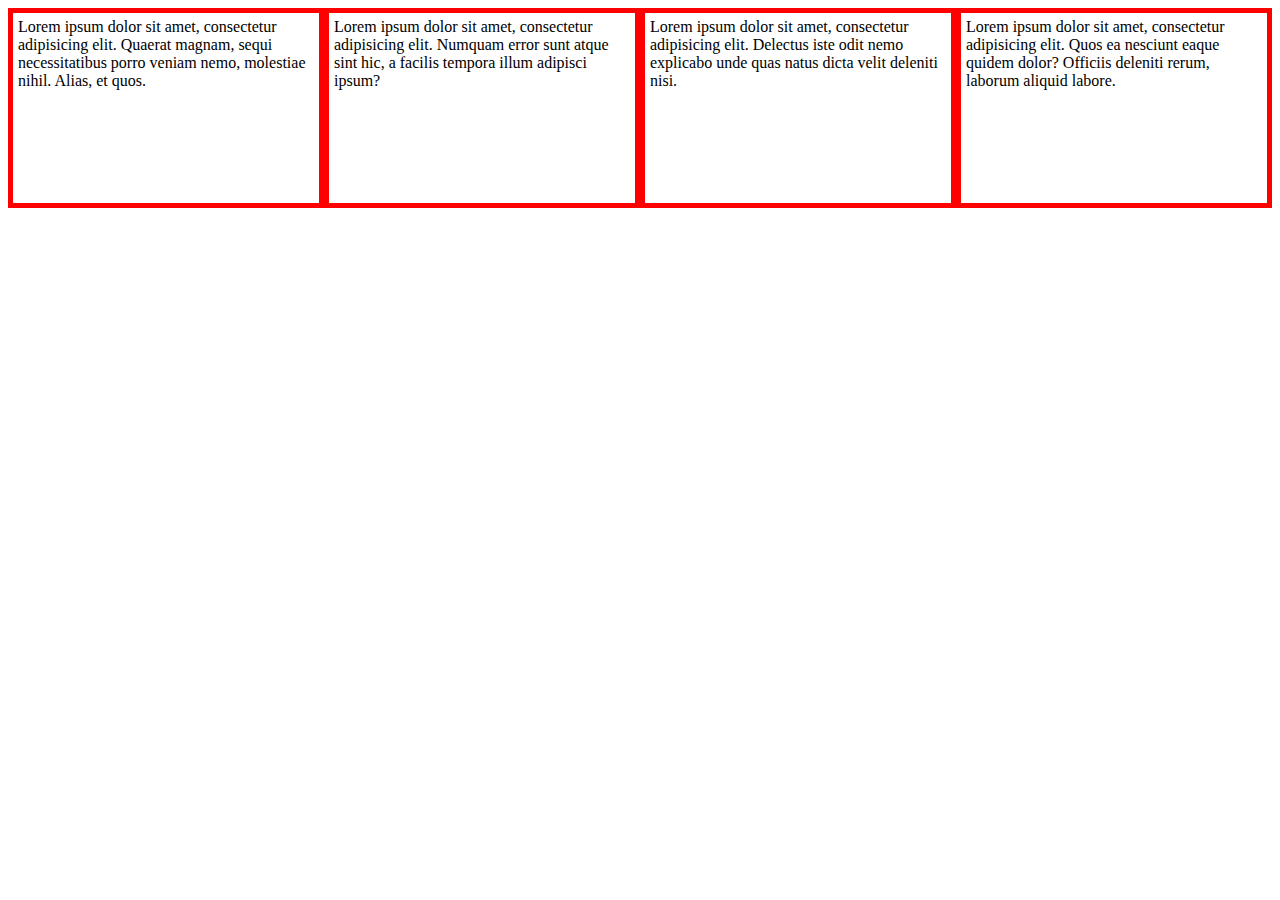
<file: responsywnosc/index.html>
<!DOCTYPE html>
<html lang="en">

<head>
    <meta charset="UTF-8">
    <meta name="viewport" content="width=device-width, initial-scale=1.0">
    <title>Responsywość</title>
    <link rel="stylesheet" href="css/style.css">
</head>

<body>
    <div class="box">Lorem ipsum dolor sit amet, consectetur adipisicing elit. Quaerat magnam, sequi necessitatibus porro veniam nemo, molestiae nihil. Alias, et quos.</div>
    <div class="box">Lorem ipsum dolor sit amet, consectetur adipisicing elit. Numquam error sunt atque sint hic, a facilis tempora illum adipisci ipsum?</div>
    <div class="box">Lorem ipsum dolor sit amet, consectetur adipisicing elit. Delectus iste odit nemo explicabo unde quas natus dicta velit deleniti nisi.</div>
    <div class="box">Lorem ipsum dolor sit amet, consectetur adipisicing elit. Quos ea nesciunt eaque quidem dolor? Officiis deleniti rerum, laborum aliquid labore.</div>

</body>

</html>
</file>
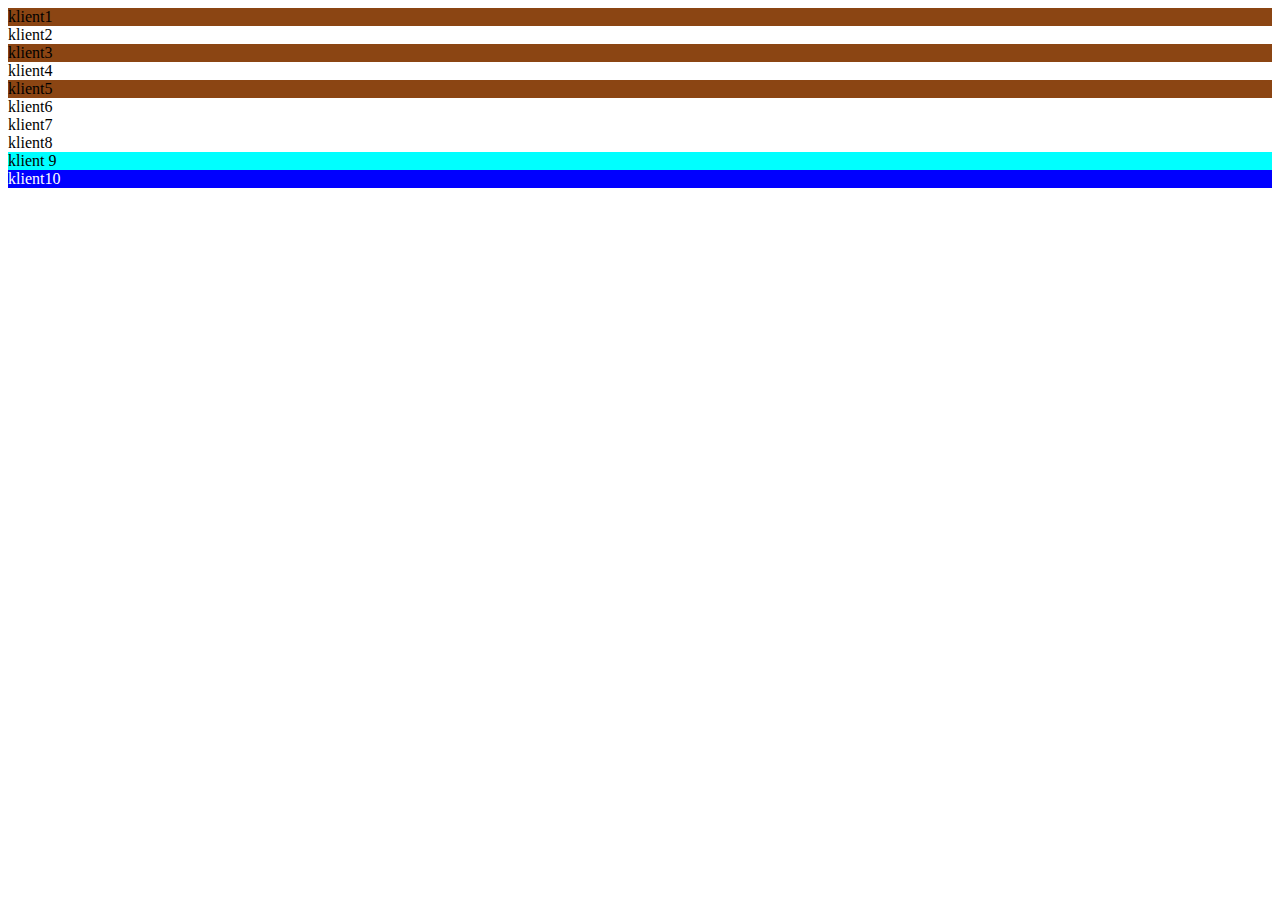
<file: selektory-atrybutów/index.html>
<!DOCTYPE html>
<html lang="pl">
<head>
    <meta charset="UTF-8">
    <title>Document</title>
    <link rel="stylesheet" href="css/style.css">
</head>
<body>
   <div class="klient" detaliczny="tak">klient1</div>
   <div class="klient">klient2</div>
   <div class="klient" detaliczny="tak">klient3</div>
   <div class="klient">klient4</div>
   <div class="klient" detaliczny="mozetak">klient5</div>
   <div class="klient">klient6</div>
   <div class="klient">klient7</div>
   <div class="klient">klient8</div>
   <div class="klient" suma="2560">klient 9</div>
   <div class="klient" suma="1500">klient10</div>
    
</body>
</html>
</file>
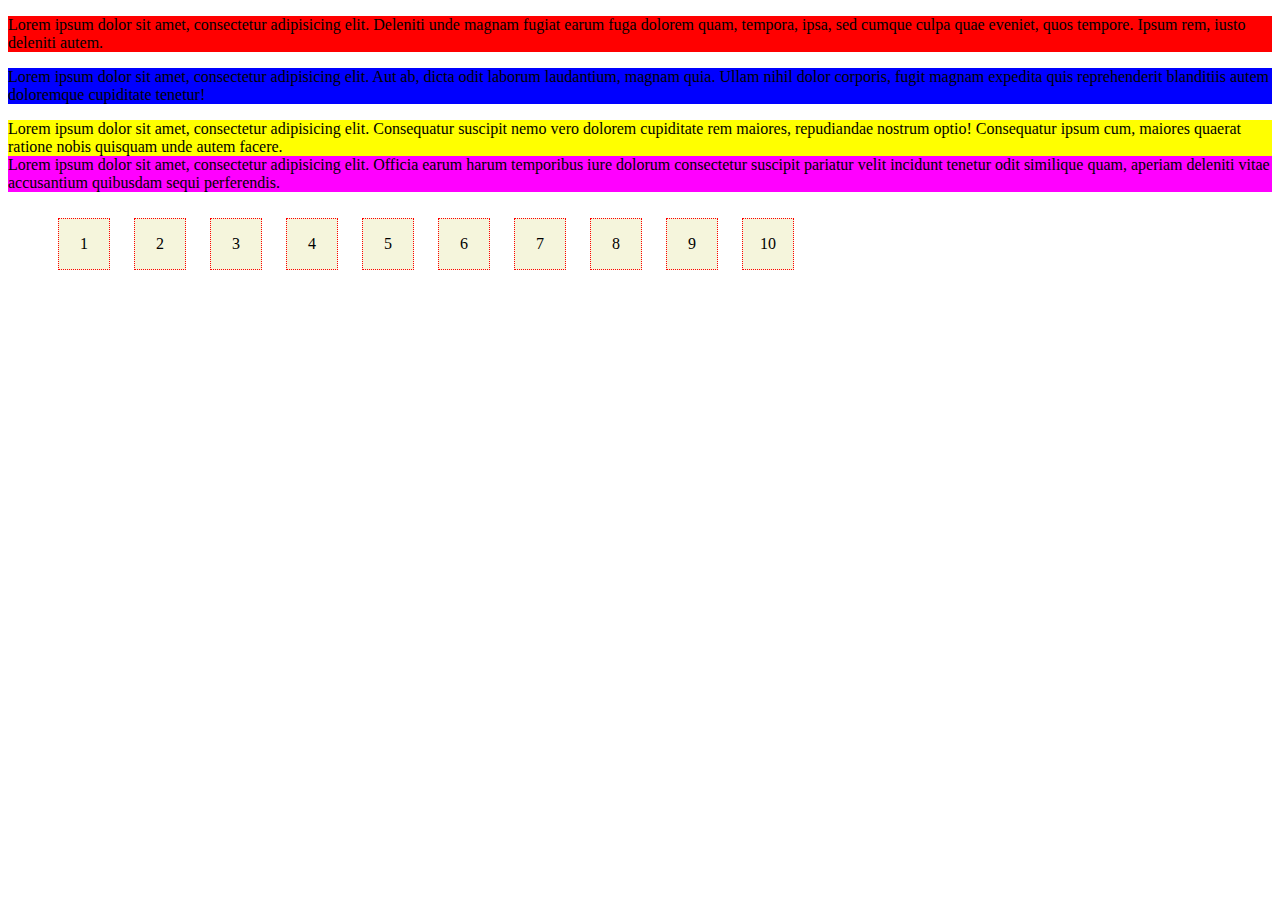
<file: wlasciwosc-display/index.html>
<!DOCTYPE html>
<html lang="en">
<head>
    <meta charset="UTF-8">
    <title>właściwość display</title>
    <link rel="stylesheet" href="css/style.css">
</head>
<body>
    
    
    <div id="elementy-blokowe">
        <p id="p1">Lorem ipsum dolor sit amet, consectetur adipisicing elit. Deleniti unde magnam fugiat earum fuga dolorem quam, tempora, ipsa, sed cumque culpa quae eveniet, quos tempore. Ipsum rem, iusto deleniti autem.</p>
        <p id="p2">Lorem ipsum dolor sit amet, consectetur adipisicing elit. Aut ab, dicta odit laborum laudantium, magnam quia. Ullam nihil dolor corporis, fugit magnam expedita quis reprehenderit blanditiis autem doloremque cupiditate tenetur!</p>
    </div>
    
    <div id="elementy-liniowe">
        <span id="inline-p1">Lorem ipsum dolor sit amet, consectetur adipisicing elit. Consequatur suscipit nemo vero dolorem cupiditate rem maiores, repudiandae nostrum optio! Consequatur ipsum cum, maiores quaerat ratione nobis quisquam unde autem facere.</span>
        <span id="inline-p2">Lorem ipsum dolor sit amet, consectetur adipisicing elit. Officia earum harum temporibus iure dolorum consectetur suscipit pariatur velit incidunt tenetur odit similique quam, aperiam deleniti vitae accusantium quibusdam sequi perferendis.</span>
    </div>
    
    <div id="elementy-inline-block">
        <ul>
            <li>1</li>
            <li>2</li>
            <li>3</li>
            <li>4</li>
            <li>5</li>
            <li>6</li>
            <li>7</li>
            <li>8</li>
            <li>9</li>
            <li>10</li>
        </ul>
    </div>
    
    <div id="elementy-display-none">
        <p>nie wyświetlaj mnie</p>
    </div>
    
    
    
    
    <div></div>
    
</body>
</html>
</file>
<file: css/style.css>
#p1::before {
    content:"przed elementem";
    color: red;
}

#p2::after {
content:"za elementem";
color:green;
}

#p3::first-letter {
    color:aqua
    
}

#p4::selection {
    background-color: yellow;
}

#p7::first-line {
background-color: blue
}

#p7 span::{background-color: red}
</file>
<file: background/css/style.css>
#tlo-obrazek {
    width: 500px;
    height: 700px;
    background-image: url("../img/obrazek.jpg");
    background-repeat:no-repeat;
    background-position:top center;
    background-attachment:fixed;
    background-size:cover;
}
</file>
<file: box-sizing/css/style.css>
* {box-sizing:border-box;}

.box {
    border: 10px solid orange;
    display:inline-block;
    float: left;
}

body {font-size: 0}

.box {
    border: 10px, solid orange;
    float: left;
    width: 34%;
    padding: 50px;
    font-size: 32px;
}
</file>
<file: efekty-przejscia/css/style.css>
.box {
    width: 150px;
    height: 150px;
    margin: 20px;
}

#colors {
    background-color: yellow;
    transition: background-color 3s linear 2s;
}

}

#colors:hover {
    background-color: green;
}

#box1 {
    background-color: red;
    transition: width 3s ease-out;
}

#colors:hover {
    background-color: green;
}

#box1 {
    background-color: red;
    transition: width 3s ease-out;
}

#box1:hover {
    width: 300px
}

#box2 {
    background-color: green;
    transition: height 1s linear;
}

#box2:hover {
    height: 300px;
}

#box3 {
    background-color: aqua;
    transition: width 2s ease-out, height 2s ease-out;
}

#box3:hover {
    width:400px;
    height:400px;
}
</file>
<file: przepelnienie-elementu/css/style.css>
.box {
    width:300px;
    height:150px;
    border:1px solid red;
    margin:50px;
}

#visible {
    color:green;
    overflow:hidden;
}
#hidden {color:orange;
overflow:hidden;}

#scroll {color:blue;
overflow:scroll;}

#auto {color:yellow;
overflow:auto}
</file>
<file: responsywnosc/css/style.css>
.box {
    border: 5px solid red;
    width: 25%;
    height: 200px;
    float: left;
    padding: 5px;
    box-sizing: border-box;
}

.box:nth-of-type(2){
overflow: scroll;
}
</file>
<file: selektory-atrybutów/css/style.css>
div[suma] {
    background-color: aqua
}

div[suma="1500"] {
    background-color: blue
}
div[detaliczny~="tak"] {
    background-color: red
}
div[detaliczny*="tak"] {
    background-color: saddlebrown
}

div[suma^="25"] div[suma^="15"] {
color:yellow;
}

div[suma$="00"] {
    color:#fff;
}
</file>
<file: wlasciwosc-display/css/style.css>
#p1 {background-color: red;
}
#p2 {background-color: blue;
}
div#elementy-liniowe > :first-child {
background-color: yellow;
}
div#elementy-liniowe > :last-child {
background-color: fuchsia;
}
#elementy-liniowe span {
    display:block;}

#elementy-inline-block ul li {
    display:inline-block;
    width: 50px;
    height:50px;
    margin:10px;
    background-color: beige;
    border: 1px dotted red;
    text-align: center;
    line-height: 50px;
}
#elementy-display-none p {
    display: none;
}
</file>
